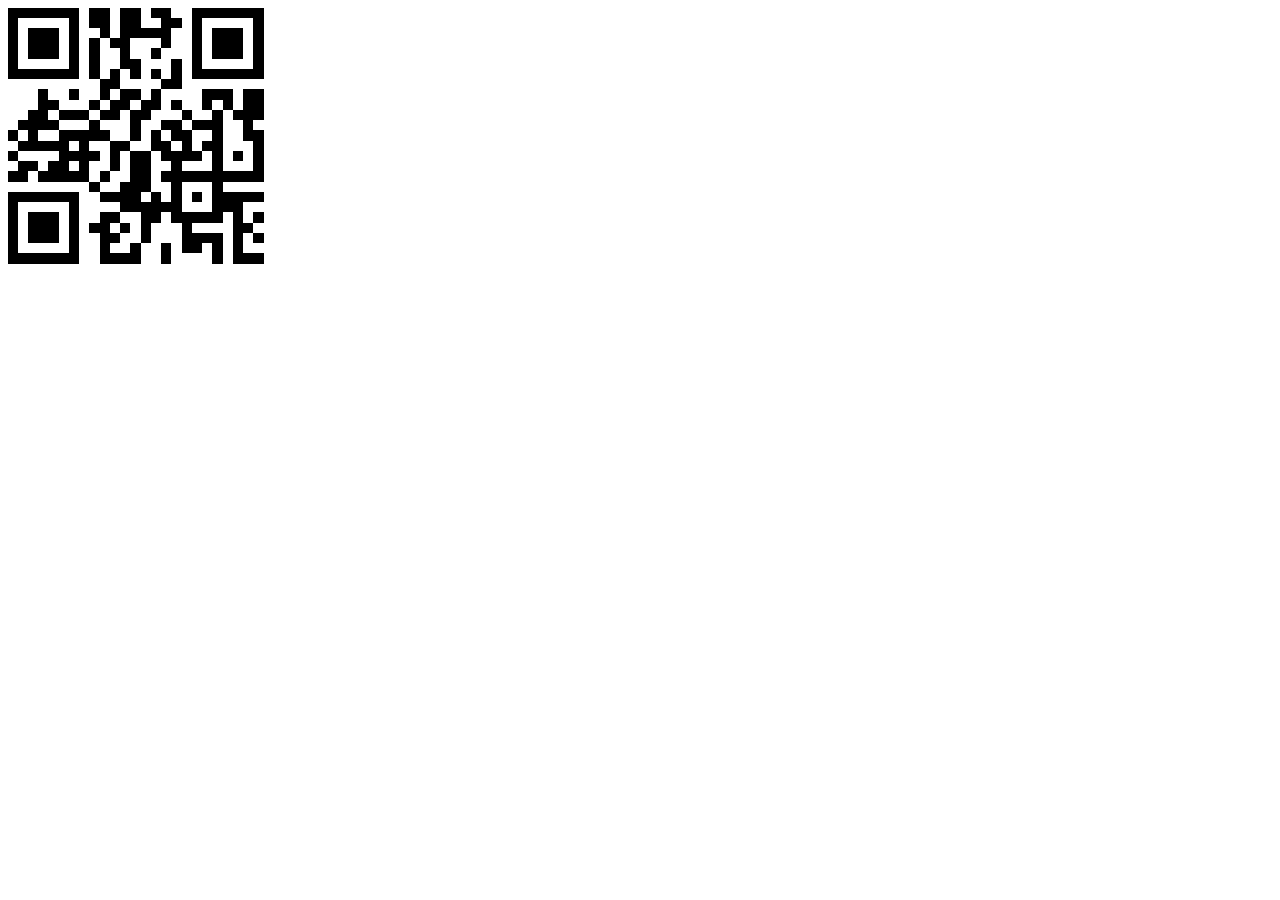
<file: qrcode.html>
<!DOCTYPE html>
<html lang="en">
<head>
       <meta charset="UTF-8">
       <meta http-equiv="X-UA-Compatible" content="IE=edge">
       <meta name="viewport" content="width=device-width, initial-scale=1.0">
       <title>Document</title>
</head>
<body>
       <div id="qrcode"></div>

<script src="qrcode.js"></script>
<script type="text/javascript">
       new QRCode(document.getElementById("qrcode"), "Gublu");
</script>
</body>
</html>
</file>
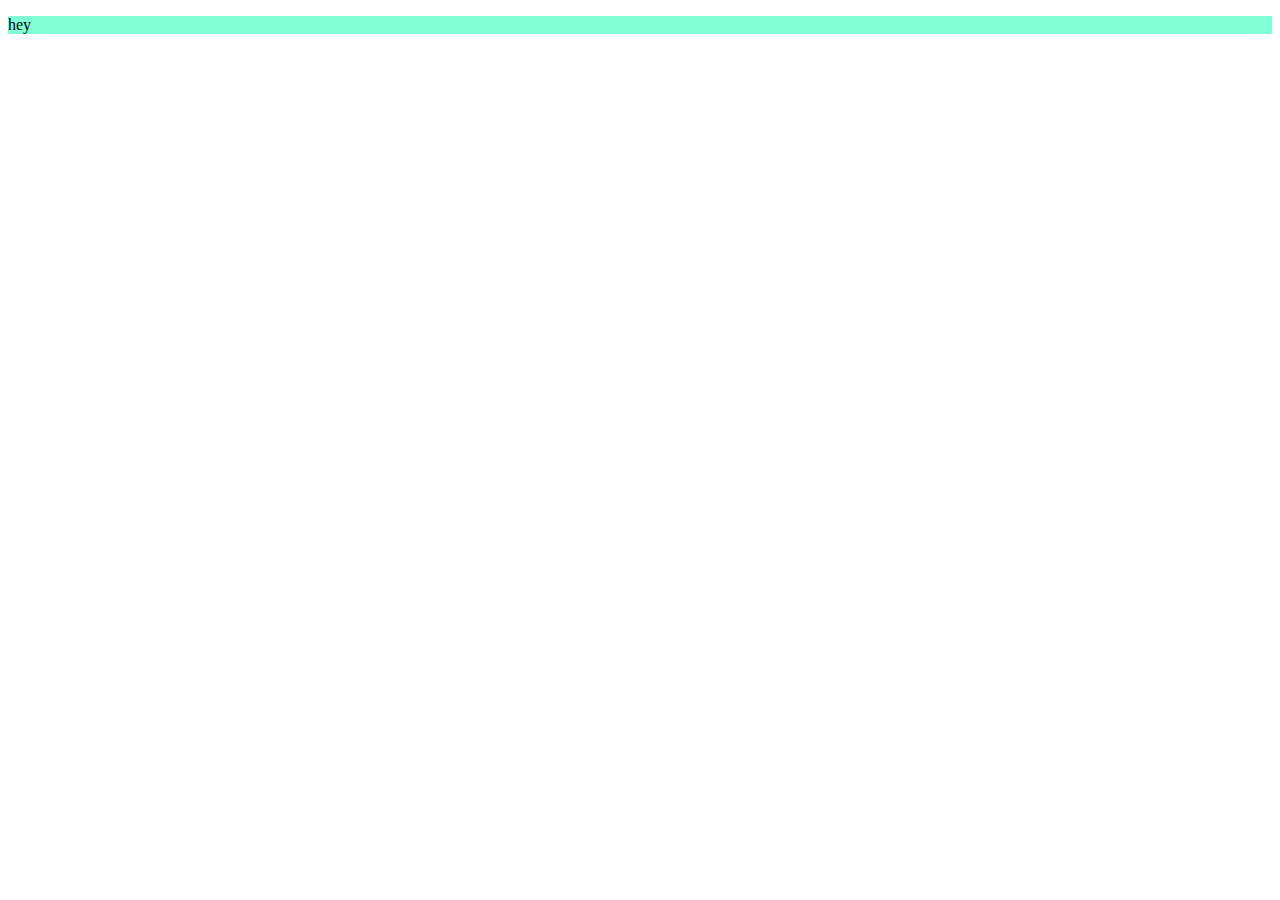
<file: test.html>
<!DOCTYPE html>
<html>
<head>
    <meta charset="UTF-8">
    <meta http-equiv="X-UA-Compatible" content="IE=edge">
    <meta name="viewport" content="width=device-width, initial-scale=1.0">
    <title>Document</title>
    <style>
        textarea {
            width: 100%;
            height: 100px;
            font-size: 16px;
            padding: 10px;
            border: 1px solid #ccc;
            border-radius: 4px;
        }

    </style>
</head>
<body>
    <div id="YourDivId" style="background-color: aquamarine;">
        <p>hey</p>
    </div>


    <script>
        var newTextarea = document.createElement("textarea");

        if (textarea.scrollHeight > textarea.offsetHeight) {
        var div = document.getElementById("YourDivId");
        div.appendChild(newTextarea);
        newTextarea.style.outline="none";
        newTextarea.addEventListener("input", createTextarea);
        }

    </script>
</body>
</html>
</file>
